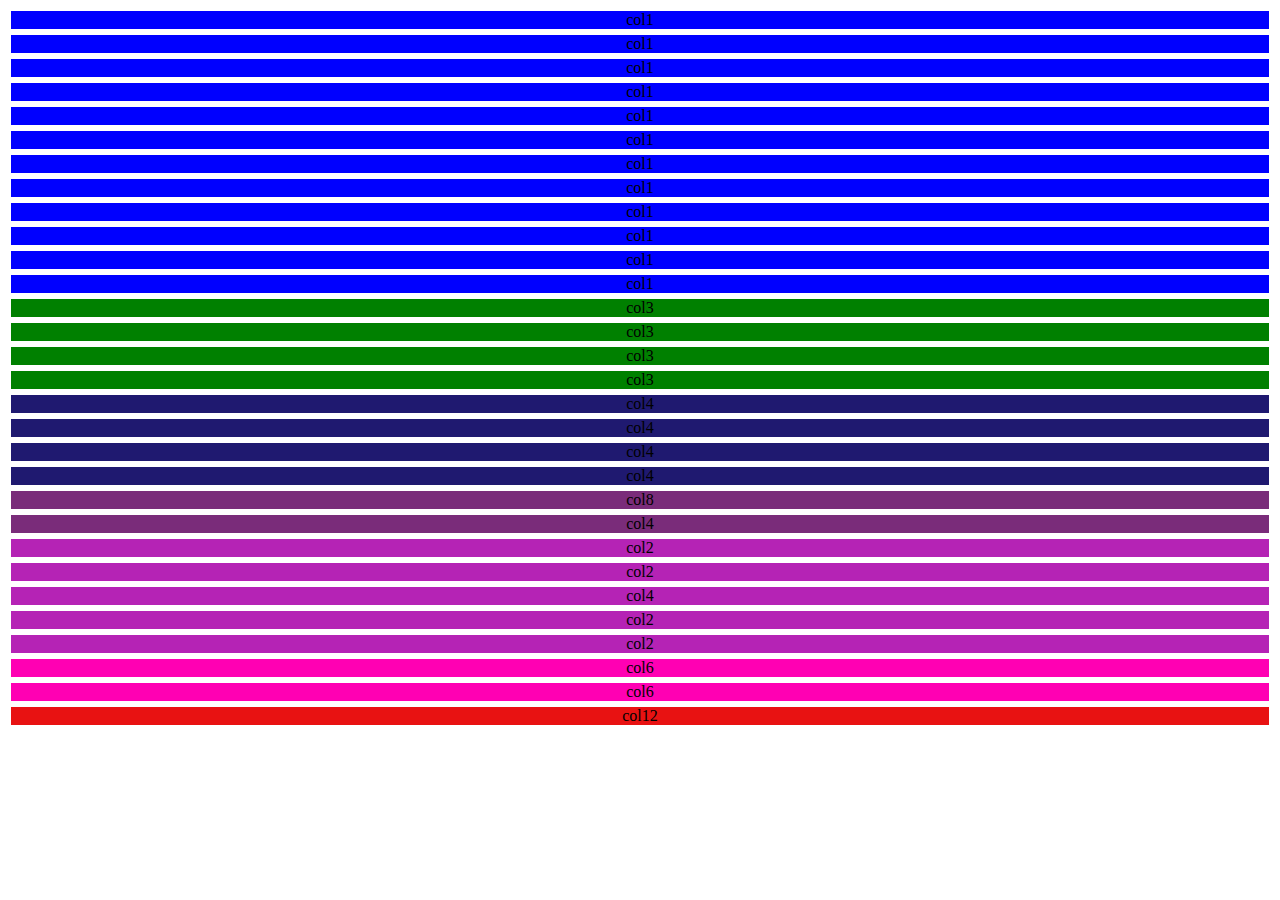
<file: grid.html>
<!DOCTYPE html>
<html lang="en">

    <head>
        <meta charset="UTF-8">
        <meta http-equiv="X-UA-Compatible" content="IE=edge">
        <meta name="viewport" content="width=device-width, initial-scale=1.0">
        <link href="https://cdn.jsdelivr.net/npm/bootstrap@5.2.2/dist/css/bootstrap.min.css" rel="stylesheet"
            integrity="sha384-Zenh87qX5JnK2Jl0vWa8Ck2rdkQ2Bzep5IDxbcnCeuOxjzrPF/et3URy9Bv1WTRi" crossorigin="anonymous">
        <!-- JavaScript Bundle with Popper -->
        <script src="https://cdn.jsdelivr.net/npm/bootstrap@5.2.2/dist/js/bootstrap.bundle.min.js"
            integrity="sha384-OERcA2EqjJCMA+/3y+gxIOqMEjwtxJY7qPCqsdltbNJuaOe923+mo//f6V8Qbsw3"
            crossorigin="anonymous"></script>
        <link rel="stylesheet" href="./main.css">
        <title>Document</title>
    </head>


    <body>
        <div class="container">
            <div class="row ">
                <div class="col-1">col1</div>
                <div class="col-1">col1</div>
                <div class="col-1">col1</div>
                <div class="col-1">col1</div>
                <div class="col-1">col1</div>
                <div class="col-1">col1</div>
                <div class="col-1">col1</div>
                <div class="col-1">col1</div>
                <div class="col-1">col1</div>
                <div class="col-1">col1</div>
                <div class="col-1">col1</div>
                <div class="col-1">col1</div>

            </div>
            <div class="row ">
                <div class="col-sm-3">col3</div>
                <div class="col-sm-3">col3</div>
                <div class="col-sm-3">col3</div>
                <div class="col-sm-3">col3</div>
            </div>
            <div class="row ">
                <div class="col-md-4">col4</div>
                <div class="col-md-4">col4</div>
                <div class="col-md-4">col4</div>
                <div class="col-md-4">col4</div>
            </div>
            <div class="row row4">
                <div class="col-lg-8">col8</div>
                <div class="col-lg-4">col4</div>
            </div>
            <div class="row row5">
                <div class="col-xl-2">col2</div>
                <div class="col-xl-2">col2</div>
                <div class="col-xl-4">col4</div>
                <div class="col-xl-2">col2</div>
                <div class="col-xl-2">col2</div>
            </div>
            <div class="row row6">
                <div class="col-xxl-6">col6</div>
                <div class="col-xxl-6">col6</div>
            </div>
            <div class="row row7">
                <div class="col-xxl-12">col12</div>
            </div>

        </div>

    </body>

</html>
</file>
<file: main.css>
.col-1 {
    background-color: blue;
}

.row>* {
    border: 3px solid white;
}

.col-sm-3 {
    background-color: green;
}

.col-md-4 {
    background-color: rgb(31, 25, 112);
}

.row4>* {
    background-color: rgb(122, 44, 122);
}

.row5>* {
    background-color: rgb(181, 35, 181);
}

.row6>* {
    background-color: rgb(255, 0, 179);
}

.row7>* {
    background-color: rgb(232, 18, 18);
}

.container {
    text-align: center;
}
</file>
